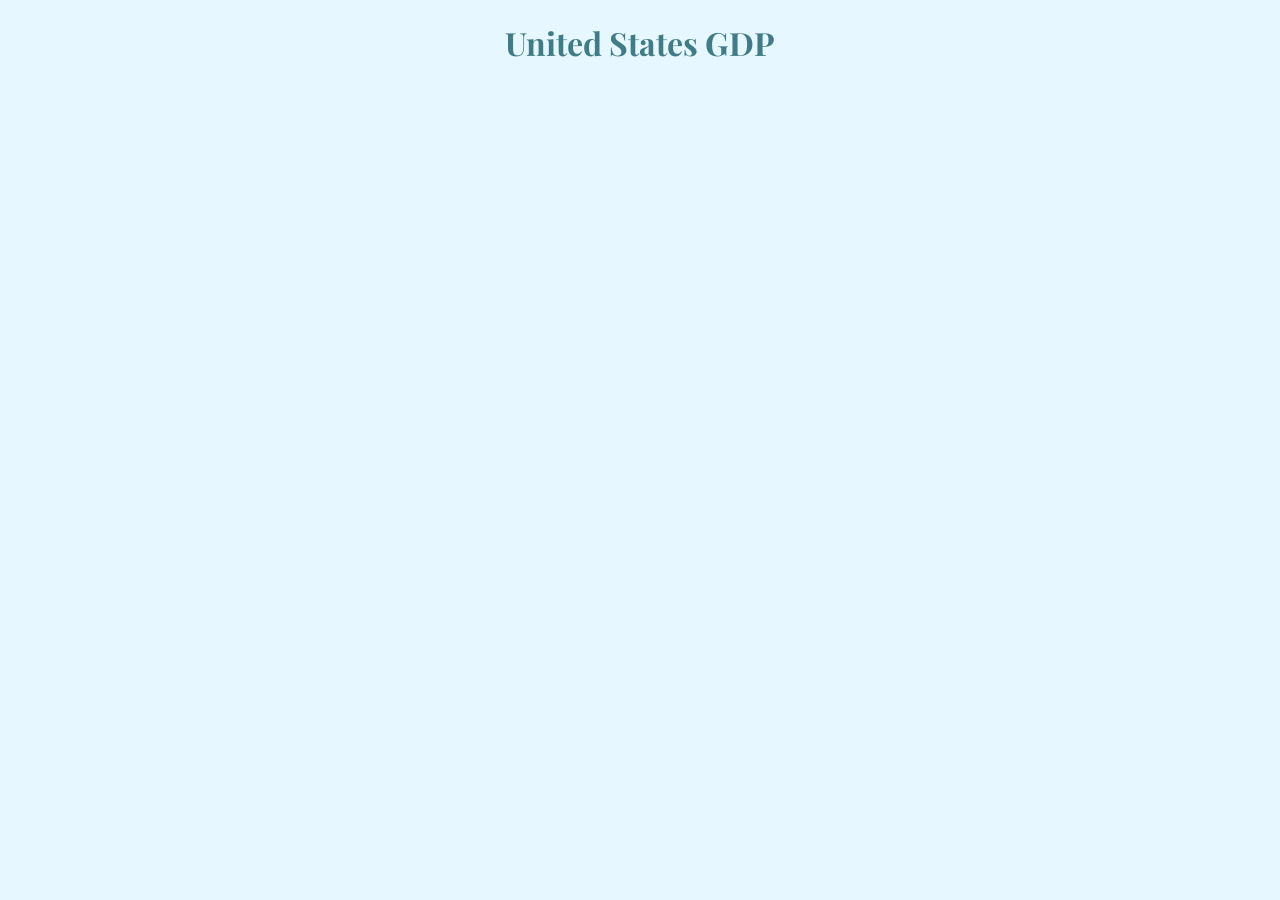
<file: index.html>
<!DOCTYPE html>
<html lang="en">

<head>
  <meta charset="UTF-8">
  <title>GDP Bar Chart</title>
  <link rel="stylesheet" href="bar.css">
  <link href="https://fonts.googleapis.com/css2?family=Playfair+Display:wght@400;700&display=swap" rel="stylesheet">
</head>

<body>

  <h1 id="title">United States GDP</h1>
  <div id="chart"></div>
  <div id="tooltip"></div>

  <script src="https://d3js.org/d3.v7.min.js"></script>
  <script src="bar.js"></script>

</body>

</html>
</file>
<file: bar.css>
body {
    font-family: 'Playfair Display';
    background-color: #E6F7FF;
}

h1 {
    text-align: center;
    font-family: 'Playfair Display';
  color: #407C87;
}

#chart {
    display: flex;
    justify-content: center;
    margin-top: 20px;
}

.bar {
    fill: #88BCC0; 
}

.bar:hover {
    fill: white;
}

#tooltip {
    position: absolute;
    background-color: #D3E1E2;
    border: 1px solid #eef1f6; 
  box-shadow: 5px 5px 20px 10px rgba(0, 0.1, 0.1, 0.2);
    padding: 10px;
  border-radius: 4px;
    opacity: 0;
    pointer-events: none;
    transition: opacity 0.2s;
    color: #407C87; 
}
</file>
